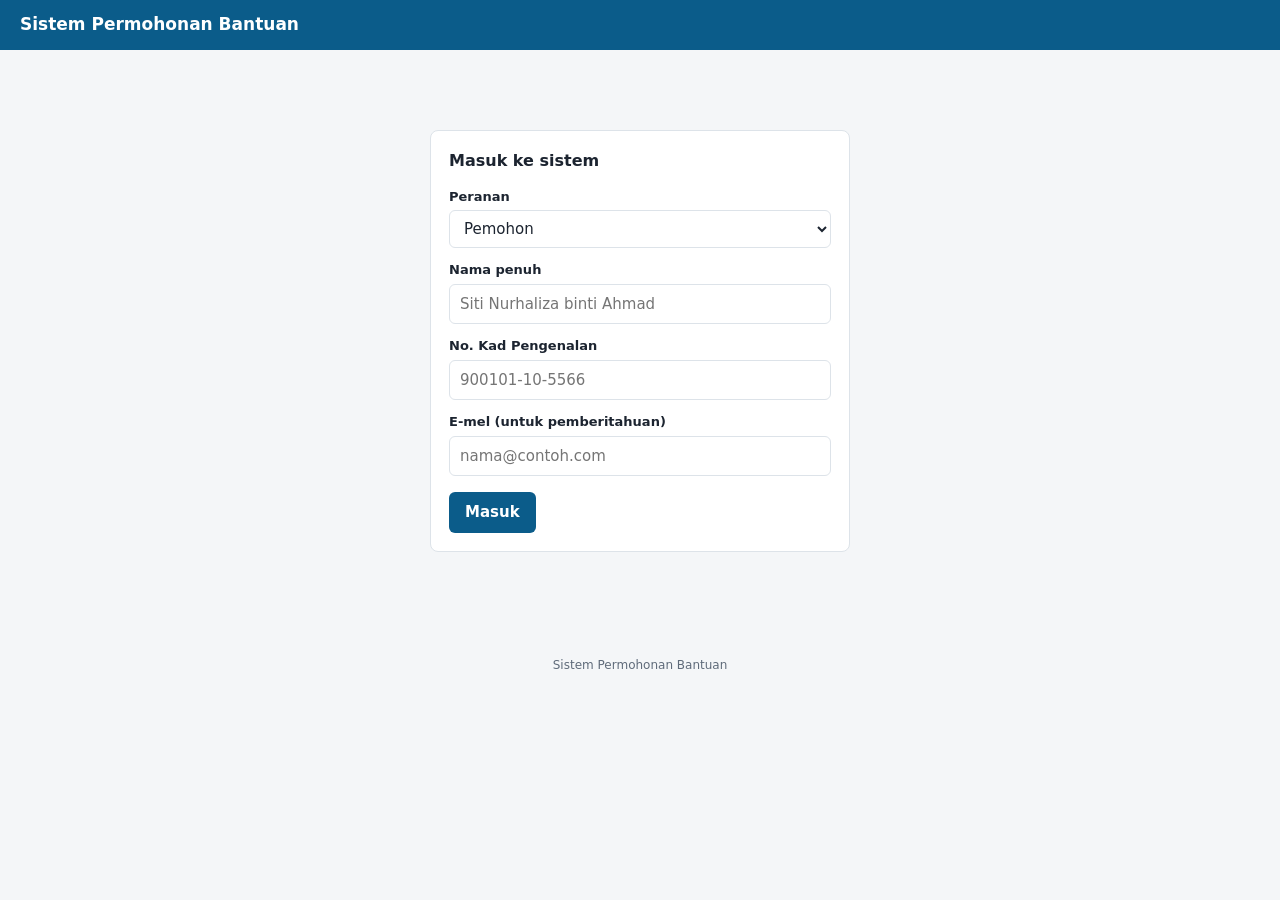
<file: docs/index.html>
<!doctype html>
<html lang="ms">
<head>
<meta charset="utf-8">
<meta name="viewport" content="width=device-width, initial-scale=1">
<title>Sistem Permohonan Bantuan</title>
<meta name="description" content="Prototaip sistem permohonan bantuan dengan aliran semakan, kelulusan dan jejak audit.">
<link rel="stylesheet" href="style.css">
</head>
<body>
<header class="top">
  <h1>Sistem Permohonan Bantuan</h1>
  <span class="spacer"></span>
  <span class="who" id="who"></span>
  <button class="ghost" id="btnLogout" hidden>Keluar</button>
</header>
<main id="app"></main>
<footer>
  Sistem Permohonan Bantuan
</footer>
<script src="config.js"></script>
<script src="demo.js"></script>
<script src="api.js"></script>
<script src="app.js"></script>
</body>
</html>
</file>
<file: docs/style.css>
:root {
  --bg: #f4f6f8; --surface: #ffffff; --border: #dde3e9;
  --text: #1c2430; --muted: #5f6b7a;
  --primary: #0b5c8a; --primary-dark: #084a6f;
  --ok: #1a7f4b; --warn: #a56a00; --danger: #b3261e;
  --radius: 8px;
}
* { box-sizing: border-box; }
body {
  margin: 0; font-family: "Segoe UI", system-ui, -apple-system, sans-serif;
  background: var(--bg); color: var(--text); font-size: 15px; line-height: 1.5;
}
header.top {
  background: var(--primary); color: #fff; padding: 12px 20px;
  display: flex; align-items: center; gap: 16px; flex-wrap: wrap;
}
header.top h1 { font-size: 17px; margin: 0; font-weight: 600; }
header.top .spacer { flex: 1; }
header.top .who { font-size: 13px; opacity: .9; }
main { max-width: 1100px; margin: 0 auto; padding: 20px; }
.card {
  background: var(--surface); border: 1px solid var(--border);
  border-radius: var(--radius); padding: 18px; margin-bottom: 16px;
}
.card h2 { font-size: 16px; margin: 0 0 14px; }
.card h3 { font-size: 14px; margin: 18px 0 8px; color: var(--muted); text-transform: uppercase; letter-spacing: .04em; }
label { display: block; font-size: 13px; font-weight: 600; margin: 12px 0 4px; }
input, select, textarea {
  width: 100%; padding: 8px 10px; border: 1px solid var(--border);
  border-radius: 6px; font: inherit; background: #fff; color: var(--text);
}
textarea { min-height: 72px; resize: vertical; }
.row { display: flex; gap: 14px; flex-wrap: wrap; }
.row > * { flex: 1 1 220px; }
button {
  padding: 9px 16px; border: 0; border-radius: 6px; font: inherit;
  font-weight: 600; cursor: pointer; background: var(--primary); color: #fff;
}
button:hover { background: var(--primary-dark); }
button.ghost { background: #eef2f6; color: var(--text); }
button.ghost:hover { background: #e2e8ee; }
button.danger { background: var(--danger); }
button.ok { background: var(--ok); }
button:disabled { opacity: .5; cursor: not-allowed; }
.actions { display: flex; gap: 10px; flex-wrap: wrap; margin-top: 16px; }
table { width: 100%; border-collapse: collapse; font-size: 14px; }
th, td { text-align: left; padding: 9px 10px; border-bottom: 1px solid var(--border); vertical-align: top; }
th { font-size: 12px; text-transform: uppercase; letter-spacing: .04em; color: var(--muted); }
tr.clickable:hover { background: #f7fafc; cursor: pointer; }
.badge {
  display: inline-block; padding: 2px 9px; border-radius: 999px;
  font-size: 12px; font-weight: 600; white-space: nowrap;
}
.b-draf { background: #eceff1; color: #455a64; }
.b-baru, .b-semakan { background: #e3f0f8; color: #0b5c8a; }
.b-pembetulan { background: #fdf0d8; color: #a56a00; }
.b-kelulusan { background: #ede7f6; color: #5e35b1; }
.b-lulus { background: #e4f2e9; color: #1a7f4b; }
.b-tolak { background: #fbe4e2; color: #b3261e; }
.b-tutup { background: #eceff1; color: #5f6b7a; }
.sla-ok { color: var(--ok); font-size: 12px; font-weight: 600; }
.sla-warn { color: var(--warn); font-size: 12px; font-weight: 600; }
.sla-late { color: var(--danger); font-size: 12px; font-weight: 600; }
.muted { color: var(--muted); font-size: 13px; }
.ref { font-family: ui-monospace, "Cascadia Mono", Consolas, monospace; font-weight: 600; }
.tabs { display: flex; gap: 6px; margin-bottom: 16px; flex-wrap: wrap; }
.tabs button { background: #eef2f6; color: var(--text); }
.tabs button.active { background: var(--primary); color: #fff; }
.stats { display: flex; gap: 12px; flex-wrap: wrap; margin-bottom: 16px; }
.stat {
  background: var(--surface); border: 1px solid var(--border); border-radius: var(--radius);
  padding: 12px 18px; min-width: 120px;
}
.stat .n { font-size: 24px; font-weight: 700; }
.stat .l { font-size: 12px; color: var(--muted); text-transform: uppercase; letter-spacing: .04em; }
.timeline { list-style: none; padding: 0; margin: 0; font-size: 13px; }
.timeline li { padding: 8px 0 8px 14px; border-left: 2px solid var(--border); position: relative; }
.timeline li::before {
  content: ""; position: absolute; left: -5px; top: 13px; width: 8px; height: 8px;
  border-radius: 50%; background: var(--primary);
}
.timeline .ts { color: var(--muted); font-size: 12px; }
.notice {
  padding: 10px 14px; border-radius: 6px; font-size: 14px; margin-bottom: 14px;
  background: #fdf0d8; color: #7a4e00; border: 1px solid #f0d9a8;
}
.notice.err { background: #fbe4e2; color: #8c1d18; border-color: #f2c3bf; }
.notice.ok { background: #e4f2e9; color: #14603a; border-color: #bfe0cd; }
.checklist label { font-weight: 400; display: flex; gap: 8px; align-items: flex-start; margin: 8px 0; }
.checklist input { width: auto; margin-top: 3px; }
.login { max-width: 420px; margin: 60px auto; }
.doclist { list-style: none; padding: 0; margin: 0; font-size: 14px; }
.doclist li { padding: 6px 0; border-bottom: 1px solid var(--border); display: flex; justify-content: space-between; gap: 10px; }
.doclist .v { color: var(--muted); font-size: 12px; }
footer { text-align: center; padding: 24px; color: var(--muted); font-size: 12px; }
</file>
